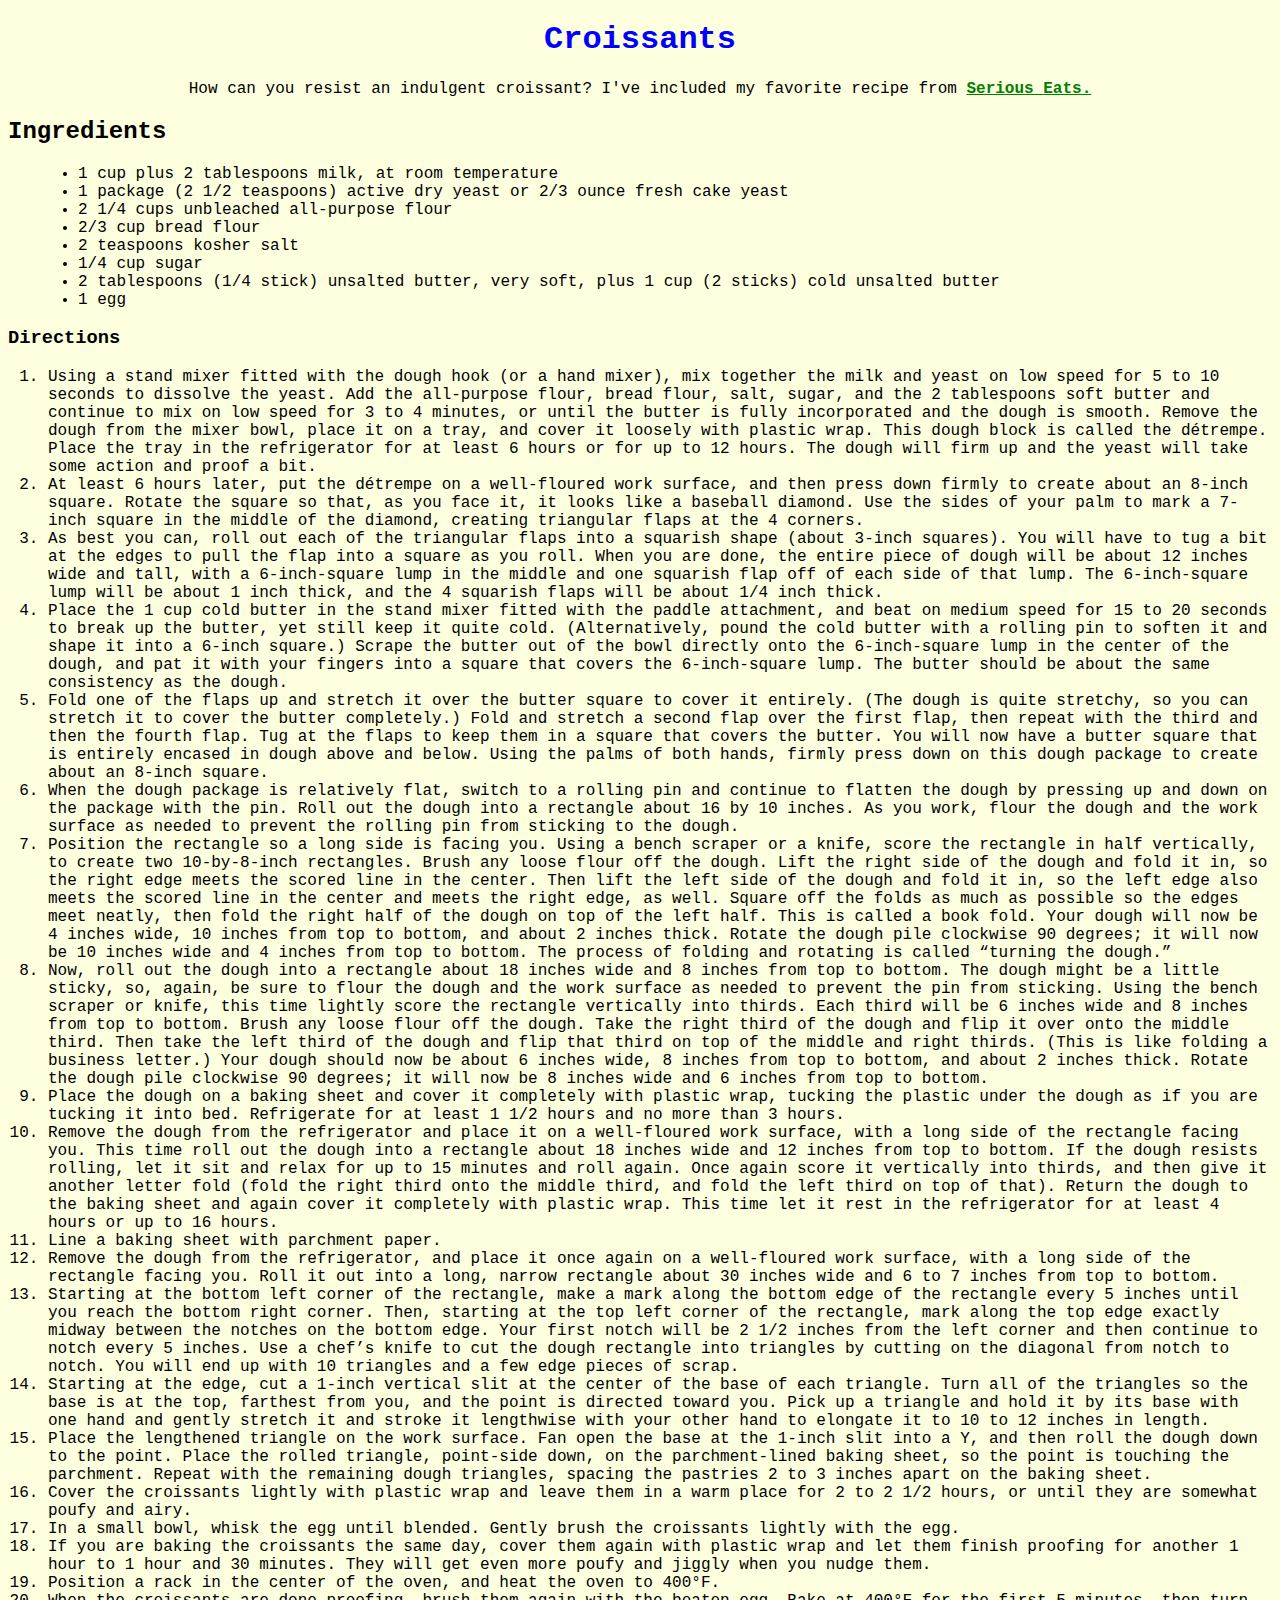
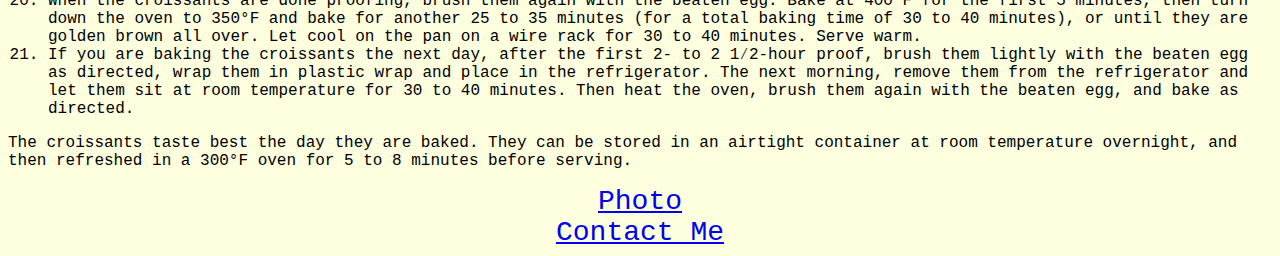
<file: index.html>
<!DOCTYPE html>
<html lang="en">
<head>
    <meta charset="UTF-8">
    <meta http-equiv="X-UA-Compatible" content="IE=edge">
    <meta name="viewport" content="width=device-width, initial-scale=1.0">
    <title>Amy's Recipe Collection</title>
    <meta name="description" content="How can you resist an indulgent croissant? I've included my favorite recipe from Serious Eats">
    <link rel="stylesheet" href="src/style.css">
</head>
<body>
    <h1>Croissants</h1>
    <p class="reference">How can you resist an indulgent croissant? I've included my favorite recipe from <a href="https://www.seriouseats.com/how-to-make-croissants-french-pastry-recipe" alt="link for Serious
        Eats" rel="nofollow"class="serious-eats">Serious Eats.</a>
    </p>
<h2>Ingredients</h2>

<ul class="ingredients">
    <li>1 cup plus 2 tablespoons milk, at room temperature</li>
   <li>1 package (2 1/2 teaspoons) active dry yeast or 2/3 ounce fresh cake yeast</li>
   <li>2 1/4 cups unbleached all-purpose flour</li>
    <li>2/3 cup bread flour</li>
    <li>2 teaspoons kosher salt</li>
    <li>1/4 cup sugar</li>
   <li>2 tablespoons (1/4 stick) unsalted butter, very soft, plus 1 cup (2 sticks) cold unsalted butter</li>
   <li>1 egg</li>
</ul>  
    <h3>Directions</h3>
        <ol class="directions">
        <li>Using a stand mixer fitted with the dough hook (or a hand mixer), mix together the milk and yeast on low speed for 5 to 10 seconds to dissolve the yeast. Add the all-purpose flour, bread flour, salt, sugar, and the 2 tablespoons soft butter and continue to mix on low speed for 3 to 4 minutes, or until the butter is fully incorporated and the dough is smooth. Remove the dough from the mixer bowl, place it on a tray, and cover it loosely with plastic wrap. This dough block is called the détrempe. Place the tray in the refrigerator for at least 6 hours or for up to 12 hours. The dough will firm up and the yeast will take some action and proof a bit.
        </li>
        <li>At least 6 hours later, put the détrempe on a well-floured work surface, and then press down firmly to create about an 8-inch square. Rotate the square so that, as you face it, it looks like a baseball diamond. Use the sides of your palm to mark a 7-inch square in the middle of the diamond, creating triangular flaps at the 4 corners.
        </li>
       <li>As best you can, roll out each of the triangular flaps into a squarish shape (about 3-inch squares). You will have to tug a bit at the edges to pull the flap into a square as you roll. When you are done, the entire piece of dough will be about 12 inches wide and tall, with a 6-inch-square lump in the middle and one squarish flap off of each side of that lump. The 6-inch-square lump will be about 1 inch thick, and the 4 squarish flaps will be about 1/4 inch thick.
       </li>
        <li>Place the 1 cup cold butter in the stand mixer fitted with the paddle attachment, and beat on medium speed for 15 to 20 seconds to break up the butter, yet still keep it quite cold. (Alternatively, pound the cold butter with a rolling pin to soften it and shape it into a 6-inch square.) Scrape the butter out of the bowl directly onto the 6-inch-square lump in the center of the dough, and pat it with your fingers into a square that covers the 6-inch-square lump. The butter should be about the same consistency as the dough.
        </li>
       <li>Fold one of the flaps up and stretch it over the butter square to cover it entirely. (The dough is quite stretchy, so you can stretch it to cover the butter completely.) Fold and stretch a second flap over the first flap, then repeat with the third and then the fourth flap. Tug at the flaps to keep them in a square that covers the butter. You will now have a butter square that is entirely encased in dough above and below. Using the palms of both hands, firmly press down on this dough package to create about an 8-inch square.
       </li>
        <li>When the dough package is relatively flat, switch to a rolling pin and continue to flatten the dough by pressing up and down on the package with the pin. Roll out the dough into a rectangle about 16 by 10 inches. As you work, flour the dough and the work surface as needed to prevent the rolling pin from sticking to the dough.
        </li>
        <li>Position the rectangle so a long side is facing you. Using a bench scraper or a knife, score the rectangle in half vertically, to create two 10-by-8-inch rectangles. Brush any loose flour off the dough. Lift the right side of the dough and fold it in, so the right edge meets the scored line in the center. Then lift the left side of the dough and fold it in, so the left edge also meets the scored line in the center and meets the right edge, as well. Square off the folds as much as possible so the edges meet neatly, then fold the right half of the dough on top of the left half. This is called a book fold. Your dough will now be 4 inches wide, 10 inches from top to bottom, and about 2 inches thick. Rotate the dough pile clockwise 90 degrees; it will now be 10 inches wide and 4 inches from top to bottom. The process of folding and rotating is called “turning the dough.”
        </li>
       <li>Now, roll out the dough into a rectangle about 18 inches wide and 8 inches from top to bottom. The dough might be a little sticky, so, again, be sure to flour the dough and the work surface as needed to prevent the pin from sticking. Using the bench scraper or knife, this time lightly score the rectangle vertically into thirds. Each third will be 6 inches wide and 8 inches from top to bottom. Brush any loose flour off the dough. Take the right third of the dough and flip it over onto the middle third. Then take the left third of the dough and flip that third on top of the middle and right thirds. (This is like folding a business letter.) Your dough should now be about 6 inches wide, 8 inches from top to bottom, and about 2 inches thick. Rotate the dough pile clockwise 90 degrees; it will now be 8 inches wide and 6 inches from top to bottom.
       </li>
        <li>Place the dough on a baking sheet and cover it completely with plastic wrap, tucking the plastic under the dough as if you are tucking it into bed. Refrigerate for at least 1 1/2 hours and no more than 3 hours.
        </li>
       <li>Remove the dough from the refrigerator and place it on a well-floured work surface, with a long side of the rectangle facing you. This time roll out the dough into a rectangle about 18 inches wide and 12 inches from top to bottom. If the dough resists rolling, let it sit and relax for up to 15 minutes and roll again. Once again score it vertically into thirds, and then give it another letter fold (fold the right third onto the middle third, and fold the left third on top of that). Return the dough to the baking sheet and again cover it completely with plastic wrap. This time let it rest in the refrigerator for at least 4 hours or up to 16 hours.
       </li>
        <li>Line a baking sheet with parchment paper.
        </li>
       <li>Remove the dough from the refrigerator, and place it once again on a well-floured work surface, with a long side of the rectangle facing you. Roll it out into a long, narrow rectangle about 30 inches wide and 6 to 7 inches from top to bottom.
       </li>
        <li>Starting at the bottom left corner of the rectangle, make a mark along the bottom edge of the rectangle every 5 inches until you reach the bottom right corner. Then, starting at the top left corner of the rectangle, mark along the top edge exactly midway between the notches on the bottom edge. Your first notch will be 2 1/2 inches from the left corner and then continue to notch every 5 inches. Use a chef’s knife to cut the dough rectangle into triangles by cutting on the diagonal from notch to notch. You will end up with 10 triangles and a few edge pieces of scrap.
        </li>
       <li>Starting at the edge, cut a 1-inch vertical slit at the center of the base of each triangle. Turn all of the triangles so the base is at the top, farthest from you, and the point is directed toward you. Pick up a triangle and hold it by its base with one hand and gently stretch it and stroke it lengthwise with your other hand to elongate it to 10 to 12 inches in length.
       </li>
        <li>Place the lengthened triangle on the work surface. Fan open the base at the 1-inch slit into a Y, and then roll the dough down to the point. Place the rolled triangle, point-side down, on the parchment-lined baking sheet, so the point is touching the parchment. Repeat with the remaining dough triangles, spacing the pastries 2 to 3 inches apart on the baking sheet.
        </li>
        <li>Cover the croissants lightly with plastic wrap and leave them in a warm place for 2 to 2 1/2 hours, or until they are somewhat poufy and airy.
    </li>
       <li>In a small bowl, whisk the egg until blended. Gently brush the croissants lightly with the egg.
       </li>
        <li>If you are baking the croissants the same day, cover them again with plastic wrap and let them finish proofing for another 1 hour to 1 hour and 30 minutes. They will get even more poufy and jiggly when you nudge them.
        </li>
        <li>Position a rack in the center of the oven, and heat the oven to 400°F.
        </li>
        <li>When the croissants are done proofing, brush them again with the beaten egg. Bake at 400°F for the first 5 minutes, then turn down the oven to 350°F and bake for another 25 to 35 minutes (for a total baking time of 30 to 40 minutes), or until they are golden brown all over. Let cool on the pan on a wire rack for 30 to 40 minutes. Serve warm.
        </li>
       <li>If you are baking the croissants the next day, after the first 2- to 2 1⁄2-hour proof, brush them lightly with the beaten egg as directed, wrap them in plastic wrap and place in the refrigerator. The next morning, remove them from the refrigerator and let them sit at room temperature for 30 to 40 minutes. Then heat the oven, brush them again with the beaten egg, and bake as directed.
       </li>
        </ol>
        <p>The croissants taste best the day they are baked. They can be stored in an airtight container at room temperature overnight, and then refreshed in a 300°F oven for 5 to 8 minutes before serving.
    </p>
    <div class="photo">
    <a href="photo.html">Photo</a>
    </div>
    <div class="contact">
    <a href="contact.html">Contact Me</a>
</div>
</body>
</html>
</file>
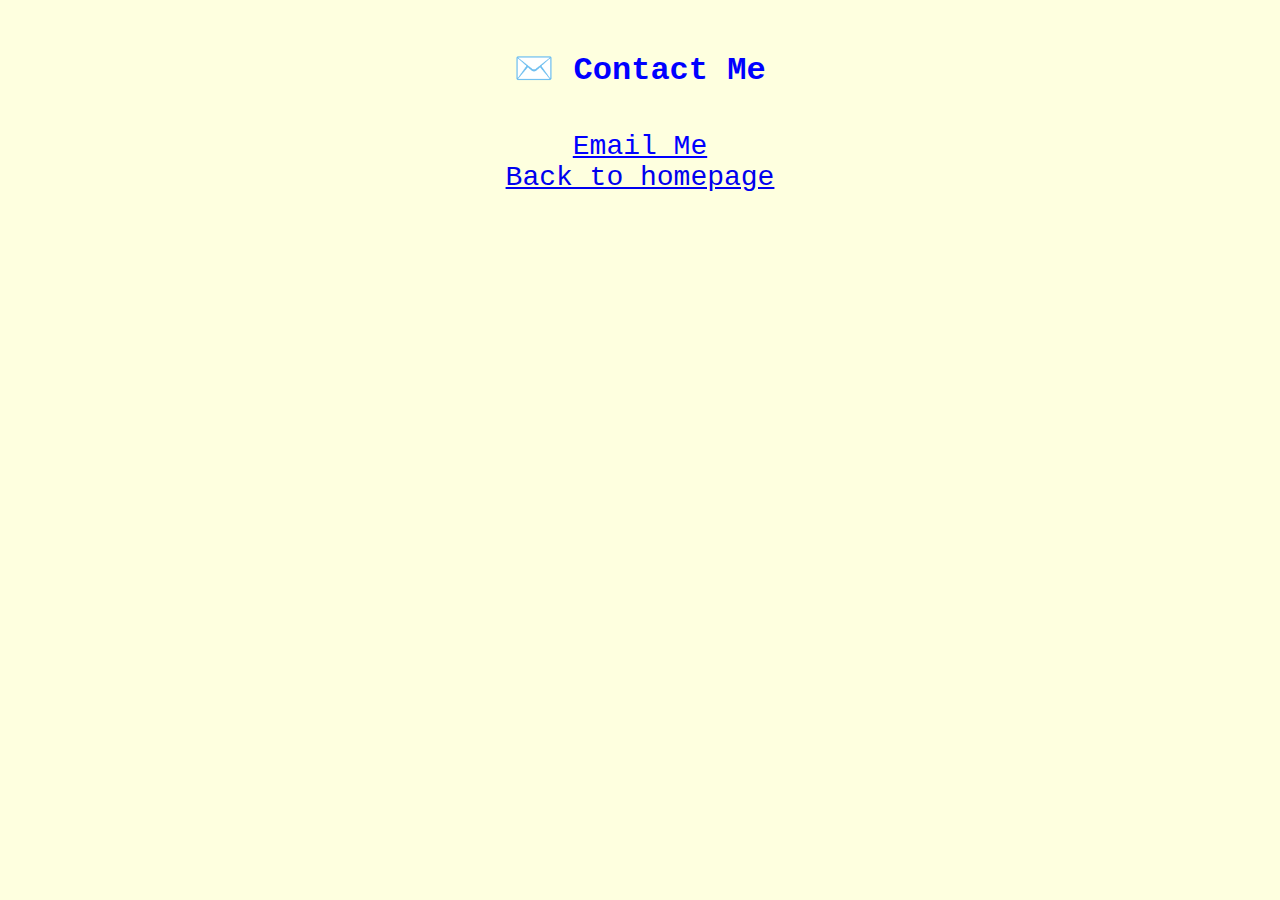
<file: contact.html>
<!DOCTYPE html>
<html lang="en">
<head>
    <meta charset="UTF-8">
    <meta http-equiv="X-UA-Compatible" content="IE=edge">
    <meta name="viewport" content="width=device-width, initial-scale=1.0">
    <link rel="stylesheet" href="src/style.css">
    <title>Contacts</title>
    <meta name="description" content="Contact information for Amy's Recipe Collection">
</head>
<body>
   <div class="contact-me">
    <h1>✉️ Contact Me</h1>
    </div>
   <div class="email">
   <a href="mailto: amymrowell@gmail.com" class="email">Email Me</a>
   </div>
   <div class="homepage">
   <a href="index.html">Back to homepage</a>
   </div>
</body>
</html>
</file>
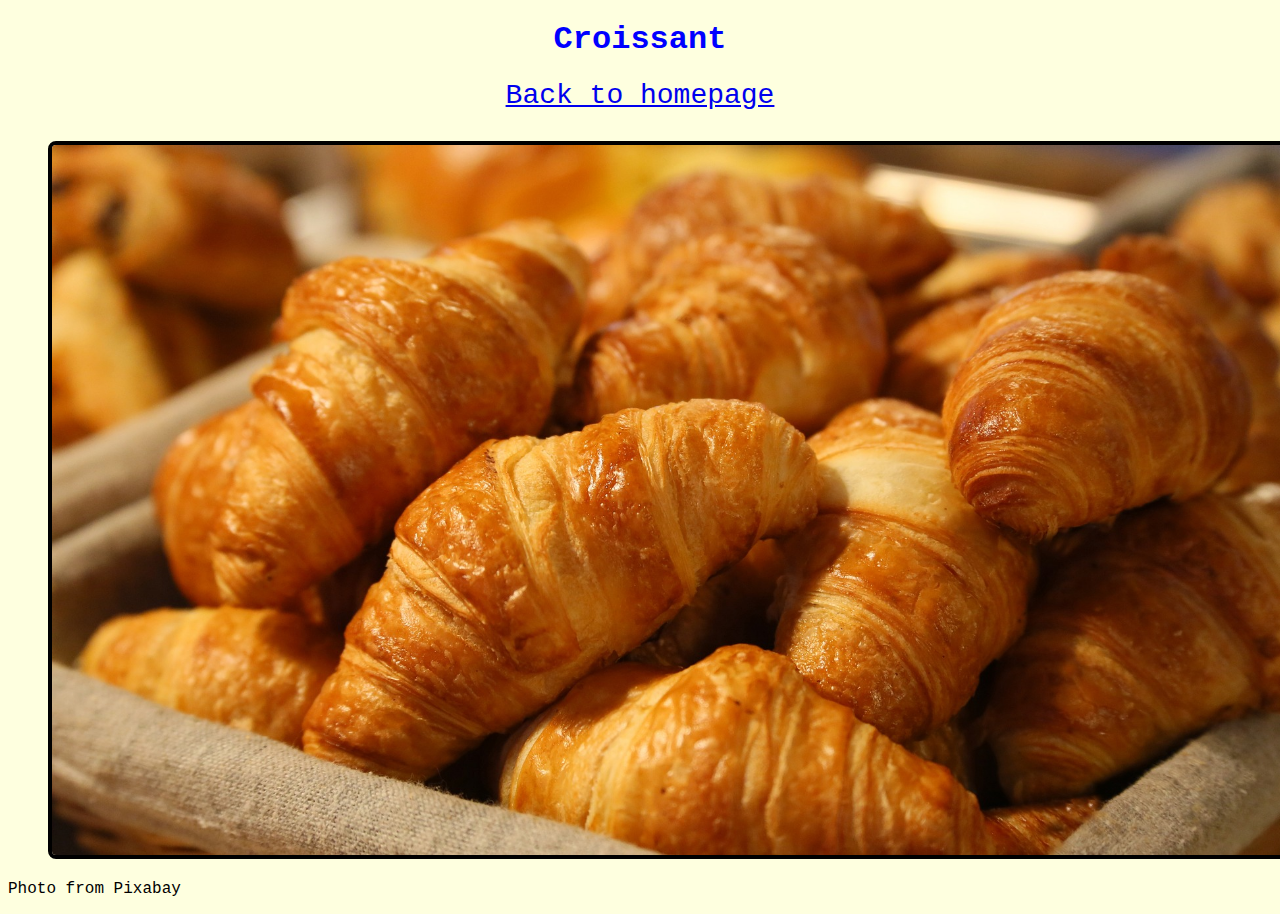
<file: photo.html>
<!DOCTYPE html>
<html lang="en">
<head>
    <meta charset="UTF-8">
    <meta http-equiv="X-UA-Compatible" content="IE=edge">
    <meta name="viewport" content="width=device-width, initial-scale=1.0">
    <link rel="stylesheet" href="src/style.css">
    <title>Photos</title>
    <meta name="description" content="Photo of delicious croissant">
</head>
<body>
    <h1>Croissant</h1>
    <div class="homepage">
    <a href="index.html">Back to homepage</a></div>
    <img src="src/images/bread-1284438_1920.jpg" alt="photo of flaky croissant" class="croissant-photo">
    <p>Photo from Pixabay</p>
</body>
</html>
</file>
<file: src/style.css>
:root {
    background: #feffdf;
    font-family: 'Courier New', Courier, monospace;
    font-size: 4 em;
}
h1 {
    font-size: 32px;
    color: blue;
    text-align: center;
}
h2 {
    font-size: 5 em;
}
.reference {
    text-align: center;
}
.serious-eats {
    font-weight: bold;
    color: green;
}

.homepage {
    display: 0 auto;
    text-align: center;
    font-size: 28px;
    color: blue;
}
.email {
    display: 0 auto;
    text-align: center;
    font-size: 28px;
    color: blue;
}
.contact{
    display: 0 auto;
    text-align: center;
    font-size: 28px;
    color: blue;

}
.ingredients {
    margin-left: 30px;
}
.directions {
    flex-wrap: wrap;
}
.photo {
    font-size: 28px;
    text-align: center;
    color: blue;
    font-style: bold;

}
.croissant-photo {
border: 4px solid black;
border-radius: 8px;
max-width: 100%;
height: auto;
margin-left: 40px;
margin-right: 40px;
margin-top: 30px;
 }
.contact-me {
    font-size: 32px;
    text-align: center;
    color: blue;
    font-style: bold;
    padding: 20px;
}
</file>
